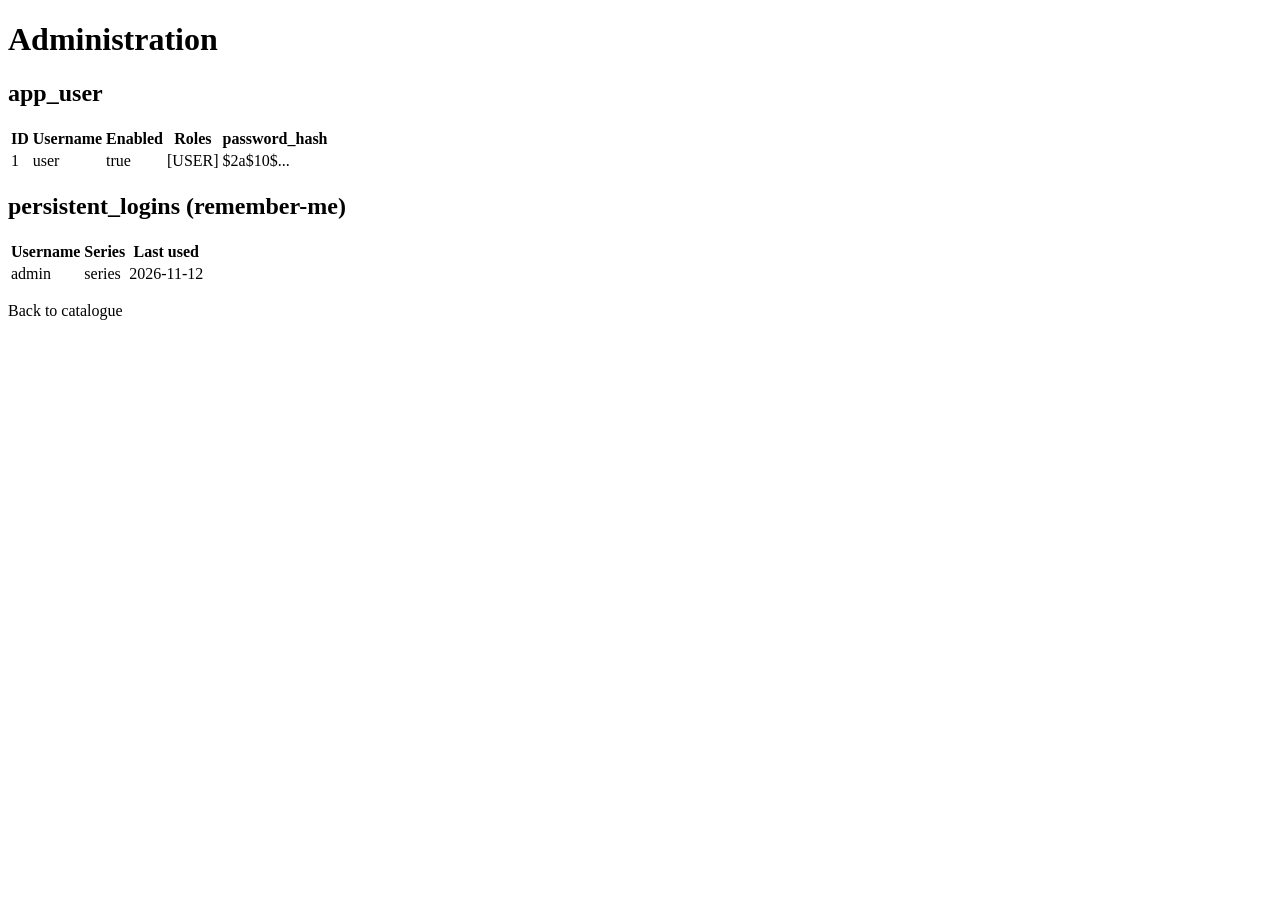
<file: src/main/resources/templates/books/admin.html>
<!DOCTYPE html>
<html xmlns:th="http://www.thymeleaf.org">
<head>
    <meta charset="UTF-8">
    <title>Administration</title>
    <link rel="stylesheet" th:href="@{/css/app.css}">
</head>
<body>
<h1>Administration</h1>

<h2>app_user</h2>
<!-- password_hash tek oqu zhobasynda korsetilip tur; real zhobada ondai istemeidi -->
<table>
    <tr><th>ID</th><th>Username</th><th>Enabled</th><th>Roles</th><th>password_hash</th></tr>
    <tr th:each="u : ${users}">
        <td th:text="${u.id}">1</td>
        <td th:text="${u.username}">user</td>
        <td th:text="${u.enabled}">true</td>
        <td th:text="${u.roles}">[USER]</td>
        <td th:text="${u.passwordHash}">$2a$10$...</td>
    </tr>
</table>

<h2>persistent_logins (remember-me)</h2>
<table>
    <tr><th>Username</th><th>Series</th><th>Last used</th></tr>
    <tr th:each="t : ${tokens}">
        <td th:text="${t.username}">admin</td>
        <td th:text="${t.series}">series</td>
        <td th:text="${t.last_used}">2026-11-12</td>
    </tr>
</table>

<p><a th:href="@{/books}">Back to catalogue</a></p>
</body>
</html>
</file>
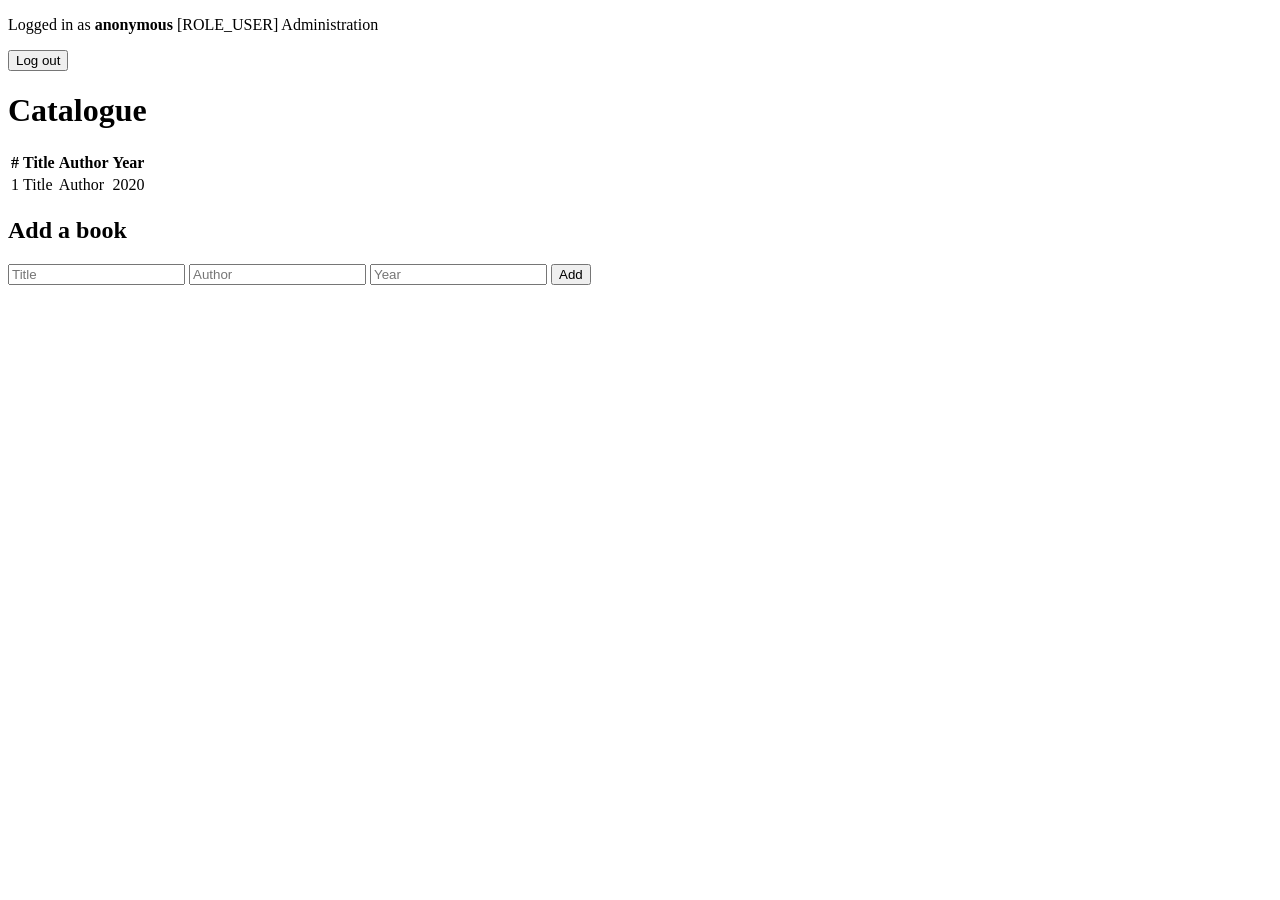
<file: src/main/resources/templates/books/list.html>
<!DOCTYPE html>
<html xmlns:th="http://www.thymeleaf.org"
      xmlns:sec="http://www.thymeleaf.org/extras/spring-security">
<head>
    <meta charset="UTF-8">
    <title th:text="${title}">Catalogue</title>
    <link rel="stylesheet" th:href="@{/css/app.css}">
</head>
<body>

<p>
    Logged in as <b sec:authentication="name">anonymous</b>
    <span sec:authentication="principal.authorities">[ROLE_USER]</span>
    <a sec:authorize="hasRole('ADMIN')" th:href="@{/admin}">Administration</a>
</p>
<form th:action="@{/logout}" method="post">
    <button type="submit">Log out</button>
</form>

<h1 th:text="${title}">Catalogue</h1>
<p th:if="${message}" class="flash" th:text="${message}"></p>

<table>
    <tr><th>#</th><th>Title</th><th>Author</th><th>Year</th></tr>
    <tr th:each="book : ${books}">
        <td th:text="${book.id}">1</td>
        <td th:text="${book.title}">Title</td>
        <td th:text="${book.author}">Author</td>
        <td th:text="${book.year}">2020</td>
    </tr>
</table>

<div sec:authorize="hasRole('ADMIN')">
    <h2>Add a book</h2>
    <form th:action="@{/books}" method="post">
        <input type="text"   name="title"  placeholder="Title"  required>
        <input type="text"   name="author" placeholder="Author" required>
        <input type="number" name="year"   placeholder="Year"   required>
        <button type="submit">Add</button>
    </form>
</div>
</body>
</html>
</file>
